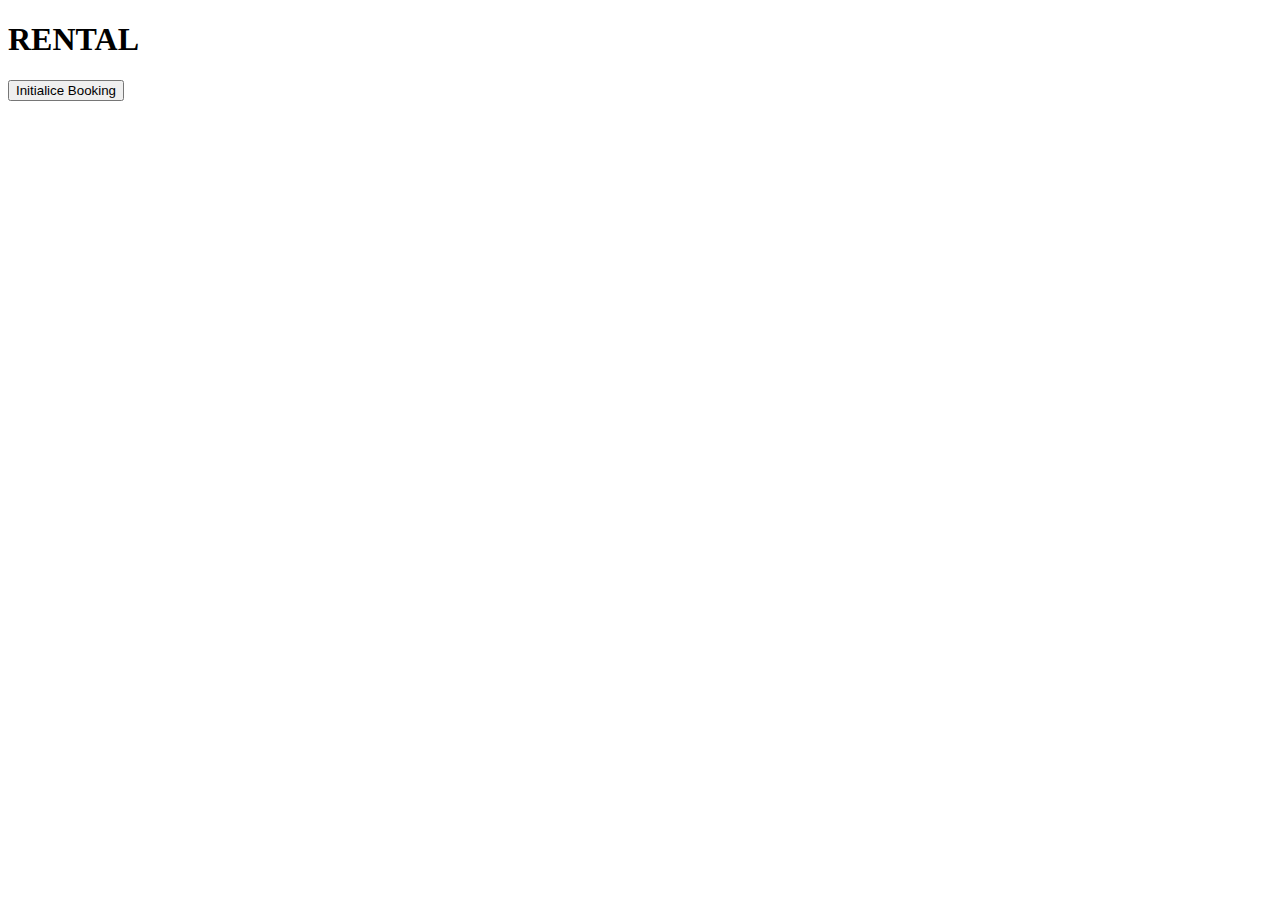
<file: rental.html>
<!DOCTYPE html>
<html lang="en">

<head>
    <meta charset="UTF-8">
    <meta name="viewport" content="width=device-width, initial-scale=1.0">
    <title>Document</title>
    <link rel="stylesheet" href="https://d3cuf6g1arkgx6.cloudfront.net/sdk/1-7/wheelbase-widget.css">
</head>

<body>
    <h1>RENTAL</h1>

    <div>
        <div id="availability-calendar-container"></div>
    </div>

    <div>
        <div id="quote-container"></div>
    </div>

    <div>
        <button onclick="initiateRental()">Initialice Booking</button>
    </div>
</body>
<script src="https://code.jquery.com/jquery-3.4.1.min.js"
    integrity="sha256-CSXorXvZcTkaix6Yvo6HppcZGetbYMGWSFlBw8HfCJo=" crossorigin="anonymous"></script>
<script type="text/javascript" src="https://d3cuf6g1arkgx6.cloudfront.net/sdk/1-7/wheelbase-widget.min.js"></script>

<script>
    var wheelbase;
    var rvId;

    $(function () {
        console.log("ready chaval!");

        var urlParams = new URLSearchParams(window.location.search);
        rvId = urlParams.get('rvId');

        wheelbase = Wheelbase({
            accountId: rvId,
            urlParams: true,
            currency: 'EUR'
        });

        //Abailability
        wheelbase.addWidget(wheelbase.widgets.DateRange, "availability-calendar-container", {
            rentalId: rvId,
            embedded: true,
            numberOfMonths: 2 // optional
        });


        //Quote
        wheelbase.addWidget(wheelbase.widgets.Quote, "quote-container", {
            rentalId: 126368, //your rental ID
            template: {
                error: "{{error}}",
                noQuote: "before-quote-entered",
                quote: function (quote) {
                    return "quote received";
                }
            },
            cssClasses: {
                root: "base-class",
                lineItem: "wheelbase-line-item",
                lineItemDescription: "wheelbase-line-item-description",
                lineItemPrice: "wheelbase-line-item-price",
                lineTotal: "wheelbase-line-total",
                lineSubtotal: "wheelbase-line-subtotal",
                lineTax: "wheelbase-line-tax",
                lineServiceFee: "wheelbase-line-service-fee",
                error: "wheelbase-quote-error"
            }
        });

        wheelbase.start();
    });

    function initiateRental() {
        wheelbase.startBooking({
            firstName: "tim",
            lastName: "smith",
            email: "email@provider.com",
            phone: "555-555-5555",
            rentalId: rvId,
            campaign: '',
            source: '',
            medium: '',
            discountCode: 'asdf'
        }).then(function (url, bookingDetails) {
            console.log("reservation details if you need them", bookingDetails);
            window.location.href = url;
        }).catch(function (error) {
            alert("There was an error creating your reservation: " + error);
        });
    }

</script>

</html>
</file>
